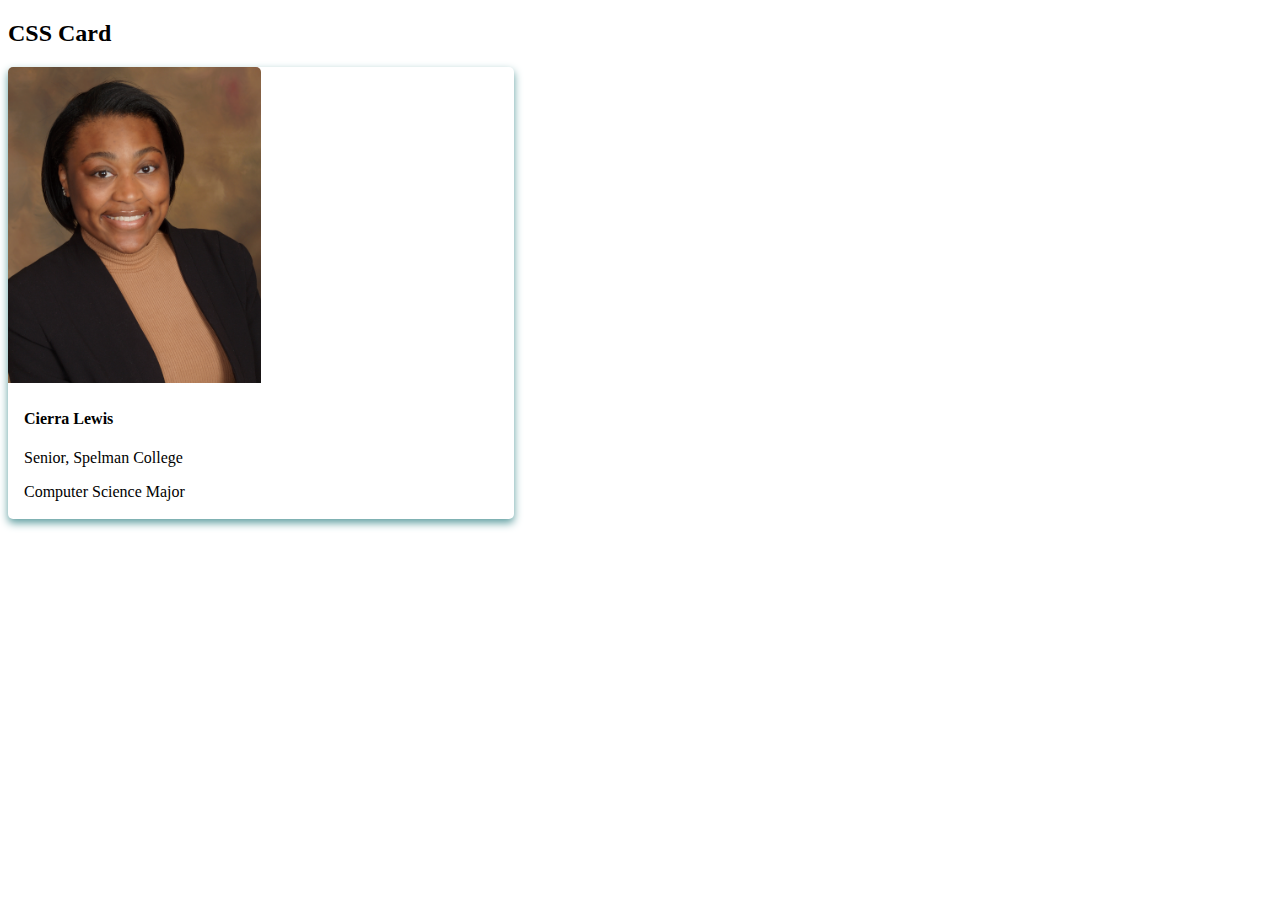
<file: css_card.html>
<!DOCTYPE html>
<html>
<head>
    <style>
        .card {
            box-shadow: 0 4px 8px 0 cadetblue;
            transition: 0.3s;
            width: 40%;
            border-radius: 5px;
        }

        .card:hover {
            box-shadow: 0 8px 16px 0 cadetblue;
        }

        img {
            border-radius: 5px 5px 0 0;
        }

        .container {
            padding: 2px 16px;
        }
    </style>
</head>
<body>

<h2>CSS Card</h2>

<div class="card">
    <img src="Headshot.jpg" alt="Avatar" style="width:50%">
    <div class="container">
        <h4><b>Cierra Lewis</b></h4>
        <p>Senior, Spelman College</p>
        <p>Computer Science Major</p>
    </div>
</div>

</body>
</html>
</file>
